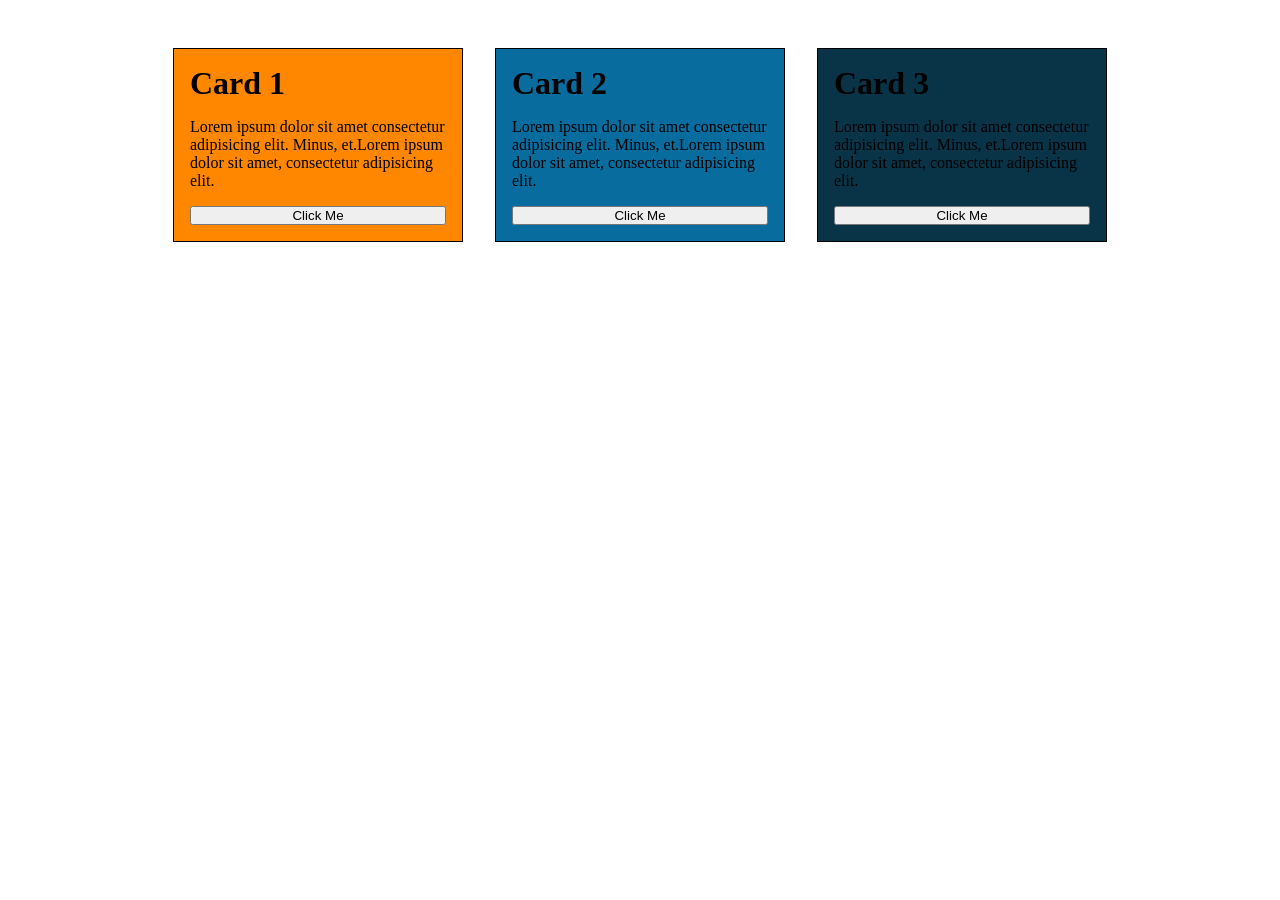
<file: 3 column flexbox design/index.html>
<!DOCTYPE html>
<html lang="en">
<head>
    <meta charset="UTF-8">
    <meta name="viewport" content="width=device-width, initial-scale=1.0">
    <link rel="stylesheet" href="style.css">
    <title>3 Column Flexbox Design</title>
</head>
<body>
    <div class="card-container">
        <div class="card card-1">
            <h1 class="heading">Card 1</h1>
            <p class="text">
                Lorem ipsum dolor sit amet 
                consectetur adipisicing elit. 
                Minus, et.Lorem ipsum dolor 
                sit amet, consectetur adipisicing
                elit.
            </p>
            <button>Click Me</button>
        </div>
        <div class="card card-2">
            <h1 class="heading">Card 2</h1>
            <p class="text">
                Lorem ipsum dolor sit amet 
                consectetur adipisicing elit. 
                Minus, et.Lorem ipsum dolor 
                sit amet, consectetur adipisicing
                elit.
            </p>
            <button>Click Me</button>
        </div>
        <div class="card card-3">
            <h1 class="heading">Card 3</h1>
            <p class="text">
                Lorem ipsum dolor sit amet 
                consectetur adipisicing elit. 
                Minus, et.Lorem ipsum dolor 
                sit amet, consectetur adipisicing
                elit.
            </p>
            <button>Click Me</button>
        </div>
    </div>
</body>
</html>
</file>
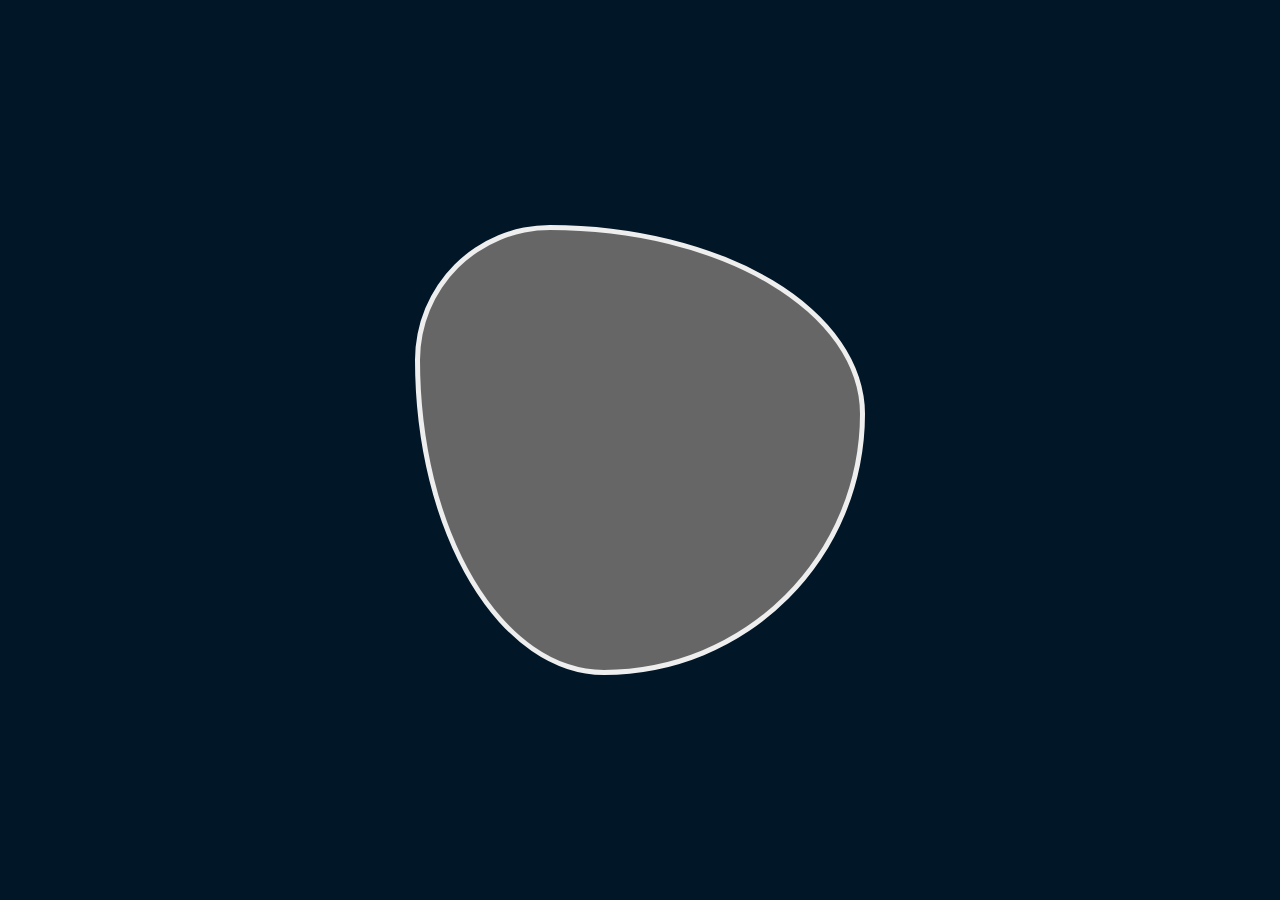
<file: moving border animation/index.html>
<!DOCTYPE html>
<html lang="en">

<head>
    <meta charset="UTF-8">
    <meta name="viewport" content="width=device-width, initial-scale=1.0">
    <title>moving border animation</title>
    <link rel="stylesheet" href="style.css">
</head>

<body>
    <div class="hero-image"></div>
</body>

</html>
</file>
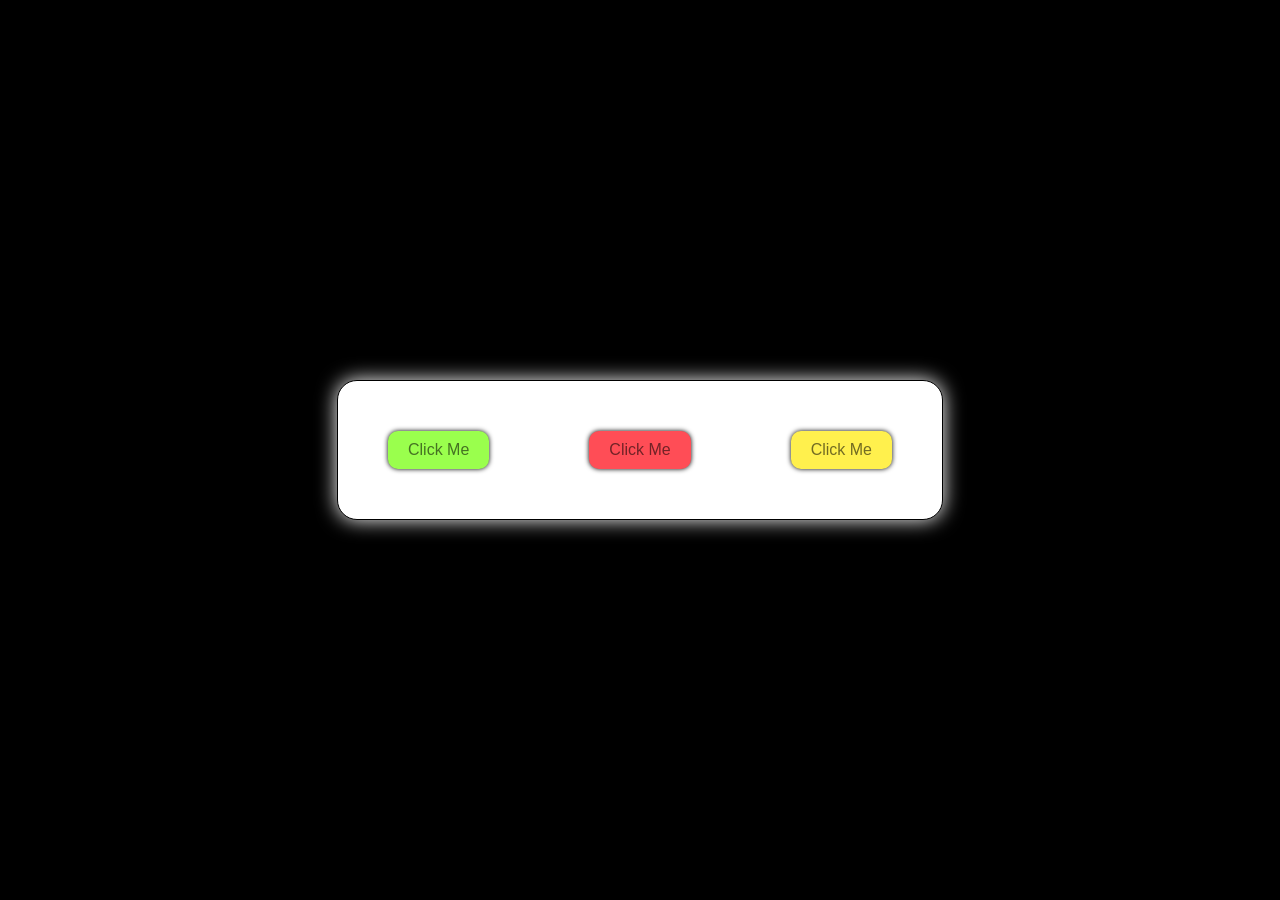
<file: Simple Button/index.html>
<!DOCTYPE html>
<html lang="en">
<head>
    <meta charset="UTF-8">
    <meta name="viewport" content="width=device-width, initial-scale=1.0">
    <link rel="stylesheet" href="style.css">
    <title>Simple Button</title>
</head>
<body>
    <div class="btn-container">
        <button class="btn btn-1">Click Me</button>
        <button class="btn btn-2">Click Me</button>
        <button class="btn btn-3">Click Me</button>
    </div>
</body>
</html>
</file>
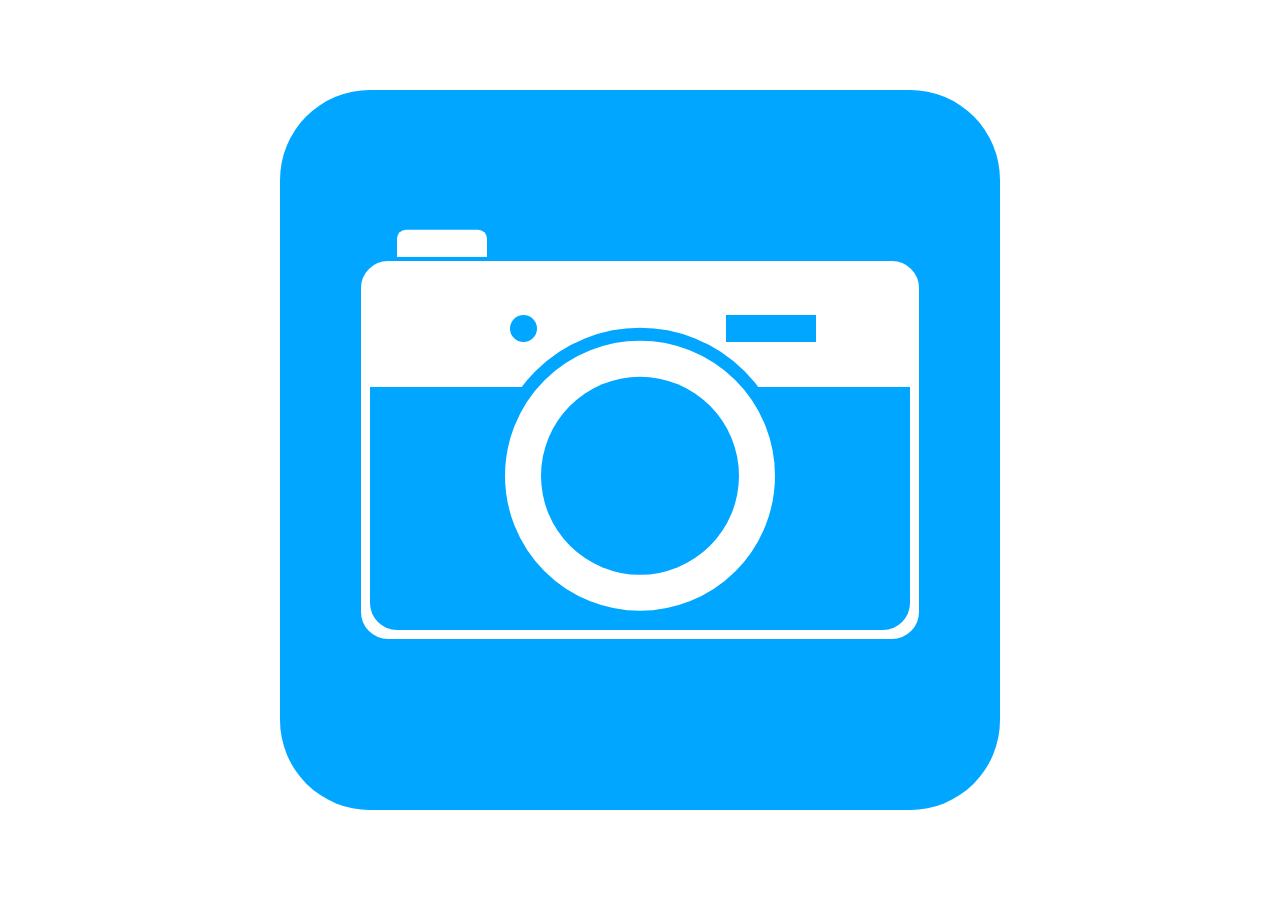
<file: camera-design-css/indes.html>
<!DOCTYPE html>
<html lang="en">

<head>
    <meta charset="UTF-8">
    <meta name="viewport" content="width=device-width, initial-scale=1.0">
    <link rel="stylesheet" href="style.css">
    <title>Camesr Design CSS</title>
</head>

<body>
    <div class="container">
        <div class="camera">
            <div class="camera-body">
                <div class="camera-top">
                    <div class="btn"></div>
                    <div class="ring"></div>
                    <div class="reck"></div>
                </div>
                <div class="camera-bottom">
                    <div class="camera-ring">
                        <div class="camera-inner-ring"></div>
                    </div>
                </div>
            </div>
        </div>
    </div>
</body>

</html>
</file>
<file: 3 column flexbox design/style.css>
*{
    padding: 0;
    margin: 0;
}

.card-container{
    display: flex;
    padding: 2em;
    flex-wrap: wrap;
    justify-content: center;
}

.card{
    margin: 1em;
    display: flex;
    max-width: 16em;
    flex-direction: column;
    gap: 1em;

    border: 1px solid black;
    padding: 1em;
}

.card-1{
    background-color: #ff8700;
}
.card-2{
    background-color: #086c9e;
}
.card-3{
    background-color: #093447;
}
</file>
<file: moving border animation/style.css>
* {
    padding: 0;
    margin: 0;
    box-sizing: border-box;
}

body {
    height: 100vh;
    width: 100%;
    background-color: #011627;
    display: flex;
    justify-content: center;
    align-items: center;
}

.hero-image {
    height: 50vmin;
    width: 50vmin;
    background-color: #666;
    border: 5px solid #EEE;
    background-image: url("https://avatars.githubusercontent.com/u/202056893?v=4");
    background-size: cover;
    border-radius: 30% 70% 58% 42% / 30% 42% 58% 70%;
    animation: borderChange 10s linear infinite alternate;
}

@keyframes borderChange {
    0% {
        border-radius: 30% 70% 58% 42% / 30% 42% 58% 70%;
    }

    25% {
        border-radius: 69% 31% 58% 42% / 54% 48% 52% 46%;
    }

    50% {
        border-radius: 36% 64% 58% 42% / 52% 23% 77% 48%;
    }

    75% {
        border-radius: 67% 33% 62% 38% / 47% 70% 30% 53%;
    }

    100% {
        border-radius: 30% 70% 58% 42% / 30% 42% 58% 70%;
    }
}
</file>
<file: Simple Button/style.css>
*{
    padding: 0;
    margin: 0;
    box-sizing: border-box;
    font-family: Verdana, Geneva, Tahoma, sans-serif;
}

body{
    display: flex;
    justify-content: center;
    align-items: center;
    height: 100vh;
    width: 100vw;
    background-color: #000000;
}

.btn-container{
    background-color: #ffffff;
    box-shadow: 0 0 20px white;
    border: 1px solid #ffffff;
    display: flex;
    align-items: center;
    justify-content: center;
    border-radius: 20px;
    border: 1px solid #000;
}

.btn{
    padding: 10px 20px;
    margin: 50px;
    outline: none;
    font-size: 16px;
    border: none;
    border-radius: 10px;
    box-shadow: 0 0 5px #000;
    color: #0000008d;
}

.btn-1{
    background-color: #9aff4d;
}
.btn-2{
    background-color: #ff4d56;
}
.btn-3{
    background-color: #fff04d;
}

.btn:hover{
    box-shadow: 0 0 10px #000;
}

.btn-1:active{
    background-color: #5d992f;
}

.btn-2:active{
    color: #000;
}

.btn-3:active{
    transform: scale(1.1);
}
</file>
<file: camera-design-css/style.css>
* {
    padding: 0;
    margin: 0;
}

.container {
    height: 100vh;
    width: 100vw;
    display: flex;
    justify-content: center;
    align-items: center;
}

.camera {
    height: 80vmin;
    width: 80vmin;
    background: #00A6FF;
    border-radius: 10vmin;
    display: flex;
    justify-content: center;
    align-items: center;

}

.camera-body {
    height: 40vmin;
    width: 60vmin;
    background-color: #FFF;
    border-radius: 3vmin;
    border: 1vmin solid #FFF;
}

.camera-top {
    height: 13vmin;
    width: 60vmin;
    background-color: #FFF;
    display: flex;
    align-items: center;
    justify-content: space-around;
    position: relative;
}

.camera-bottom {
    height: 27vmin;
    width: 60vmin;
    background-color: #00A6FF;
    border-radius: 0 0 3vmin 3vmin;
    display: flex;
    justify-content: center;
}

.btn {
    height: 3vmin;
    width: 10vmin;
    background-color: #FFF;
    position: absolute;
    top: 0;
    left: 3vmin;
    transform: translateY(-130%);
    border-radius: 1vmin 1vmin 0 0;
    border-bottom: 0.5vmin solid #00A6FF;
}

.ring {
    height: 3vmin;
    width: 3vmin;
    background-color: #00A6FF;
    border-radius: 50%;
    margin-left: 5vmin;
}

.reck {
    height: 3vmin;
    width: 10vmin;
    background-color: #00A6FF;
}

.camera-ring {
    height: 30vmin;
    width: 30vmin;
    background-color: #FFF;
    border-radius: 50%;
    border: 1.5vmin solid #00A6FF;
    transform: translateY(-20%);
    display: flex;
    justify-content: center;
    align-items: center;
}

.camera-inner-ring {
    height: 22vmin;
    width: 22vmin;
    background-color: #00A6FF;
    border-radius: 50%;
    position: absolute;
}
</file>
